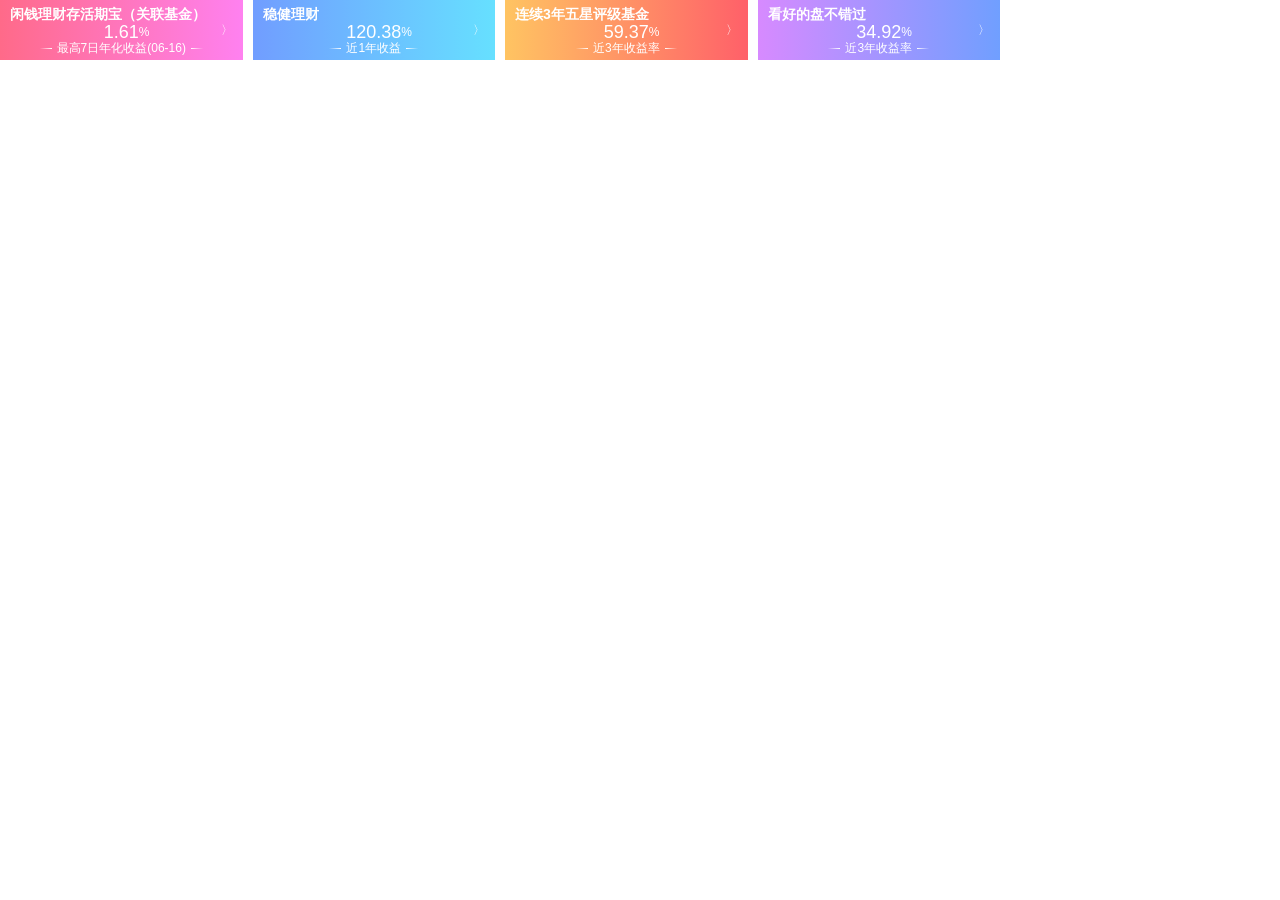
<file: docs/reference/通富微电 67.22 4.29(6.82%)最新价格_行情_走势图—东方财富网_files/hqb_hq.html>
<!DOCTYPE html>
<!-- saved from url=(0071)https://fund.eastmoney.com/trade/hqb_hq.html?spm=100002.sbb&rt=26061716 -->
<html><head><meta http-equiv="Content-Type" content="text/html; charset=GBK">
    <!--<base target="_blank">--><base href="." target="_blank">
    <title>

</title>
    <style type="text/css">
        body{font-size:12px;line-height:1.5;font-family:arial,"Hiragino Sans GB",simsun,sans-serif}a{color:#fff;outline:0;text-decoration:none}a:visited{color:#fff;outline:0;text-decoration:none}a:link{color:#fff;outline:0;text-decoration:none}article,aside,blockquote,body,button,code,dd,details,div,dl,dt,fieldset,figcaption,figure,footer,form,h1,h2,h3,h4,h5,h6,header,hgroup,hr,input,legend,li,menu,nav,ol,p,pre,section,td,textarea,th,ul{margin:0;padding:0}.fl{float:left}.fr{float:right}.clearfix:after{content:" ";display:block;clear:both;height:0}.clearfix{zoom:1}ul,li{list-style:none}.wapper{width:1000px;color:#fff;height:60px;overflow:hidden}.wapper li{width:222.5px;margin-left:10px;height:50px;float:left;cursor:pointer;padding:5px 10px;position:relative}.wapper li h3{font-size:14px;line-height:18px;text-align:left}.wapper li .lager{font-size:18px;line-height:18px;font-family:Arial;position:relative}.wapper li .lager .percent{font-size:12px;position:absolute;bottom:0}.wapper li p{font-size:12px;line-height:14px;text-align:center}.wapper li .line{display:inline-block;width:15px;height:1px;margin-bottom:3.5px}.wapper li .line-left{background:-webkit-linear-gradient(right,#fff 0,rgba(255,255,255,0.00) 82%);background:-o-linear-gradient(left,#fff 0,rgba(255,255,255,0.00) 82%);background:-moz-linear-gradient(left,#fff 0,rgba(255,255,255,0.00) 82%);background:linear-gradient(to left,#fff 0,rgba(255,255,255,0.00) 82%)}.wapper li .line-right{background:-webkit-linear-gradient(left,#fff 0,rgba(255,255,255,0.00) 82%);background:-o-linear-gradient(right,#fff 0,rgba(255,255,255,0.00) 82%);background:-moz-linear-gradient(right,#fff 0,rgba(255,255,255,0.00) 82%);background:linear-gradient(to right,#fff 0,rgba(255,255,255,0.00) 82%)}.wapper li .desc{margin:0 5px}.width950{width:950px}.width950 li{width:210px}.arrow{position:absolute;top:0;right:10px;height:60px;line-height:60px}.wapper li.li1{margin-left:0}
    </style>
    <style type="text/css">
             
          .wapper li.li1 {
            background:#FF6A89;
            background: -webkit-linear-gradient(left, #FF6A89, #FF81F0); /* Safari 5.1 - 6.0 */
            background: -o-linear-gradient(right, #FF6A89, #FF81F0); /* Opera 11.1 - 12.0 */
            background: -moz-linear-gradient(right,#FF6A89, #FF81F0); /* Firefox 3.6 - 15 */
            background: linear-gradient(to right, #FF6A89, #FF81F0); /* ��׼���﷨ */
        }
  
          .wapper li.li2 {
            background:#719DFF;
            background: -webkit-linear-gradient(left, #719DFF, #66E0FF); /* Safari 5.1 - 6.0 */
            background: -o-linear-gradient(right, #719DFF, #66E0FF); /* Opera 11.1 - 12.0 */
            background: -moz-linear-gradient(right,#719DFF, #66E0FF); /* Firefox 3.6 - 15 */
            background: linear-gradient(to right, #719DFF, #66E0FF); /* ��׼���﷨ */
        }
  
          .wapper li.li3 {
            background:#FFC462;
            background: -webkit-linear-gradient(left, #FFC462, #FF6069); /* Safari 5.1 - 6.0 */
            background: -o-linear-gradient(right, #FFC462, #FF6069); /* Opera 11.1 - 12.0 */
            background: -moz-linear-gradient(right,#FFC462, #FF6069); /* Firefox 3.6 - 15 */
            background: linear-gradient(to right, #FFC462, #FF6069); /* ��׼���﷨ */
        }
  
          .wapper li.li4 {
            background:#D78AFF;
            background: -webkit-linear-gradient(left, #D78AFF, #709FFF); /* Safari 5.1 - 6.0 */
            background: -o-linear-gradient(right, #D78AFF, #709FFF); /* Opera 11.1 - 12.0 */
            background: -moz-linear-gradient(right,#D78AFF, #709FFF); /* Firefox 3.6 - 15 */
            background: linear-gradient(to right, #D78AFF, #709FFF); /* ��׼���﷨ */
        }
  
    </style>
</head>
<body marginwidth="0" marginheight="0">
    <div class="wapper clearfix ">
        <ul>
            
            <li class="li1">
                <a href="https://acttg.eastmoney.com/pub/web_act_ggds_db_01_01_01_0?spm=00002.sbb">
                    <div>
                        <h3>��Ǯ���ƴ���ڱ�����������</h3>
                        <p class="lager"><span>1.61</span><span class="percent">%</span></p>
                        <p><span class="line line-left"></span><span class="desc">���7���껯����(06-16)</span><span class="line line-right"></span></p>
                    </div>
                    <div class="arrow">��</div>
                </a>
            </li>
            
            <li class="li2">
                <a href="https://acttg.eastmoney.com/pub/web_act_ggds_db_01_01_02_0?spm=00002.sbb">
                    <div>
                        <h3>�Ƚ�����</h3>
                        <p class="lager"><span>120.38</span><span class="percent">%</span></p>
                        <p><span class="line line-left"></span><span class="desc">��1������</span><span class="line line-right"></span></p>
                    </div>
                    <div class="arrow">��</div>
                </a>
            </li>
            
            <li class="li3">
                <a href="https://acttg.eastmoney.com/pub/web_act_ggds_db_01_01_03_0">
                    <div>
                        <h3>����3��������������</h3>
                        <p class="lager"><span>59.37</span><span class="percent">%</span></p>
                        <p><span class="line line-left"></span><span class="desc">��3��������</span><span class="line line-right"></span></p>
                    </div>
                    <div class="arrow">��</div>
                </a>
            </li>
            
            <li class="li4">
                <a href="https://acttg.eastmoney.com/pub/web_act_ggds_db_01_01_04_0?spm=00002.sbb">
                    <div>
                        <h3>���õ��̲�����</h3>
                        <p class="lager"><span>34.92</span><span class="percent">%</span></p>
                        <p><span class="line line-left"></span><span class="desc">��3��������</span><span class="line line-right"></span></p>
                    </div>
                    <div class="arrow">��</div>
                </a>
            </li>
            
        </ul>
    </div>


</body></html>
</file>
